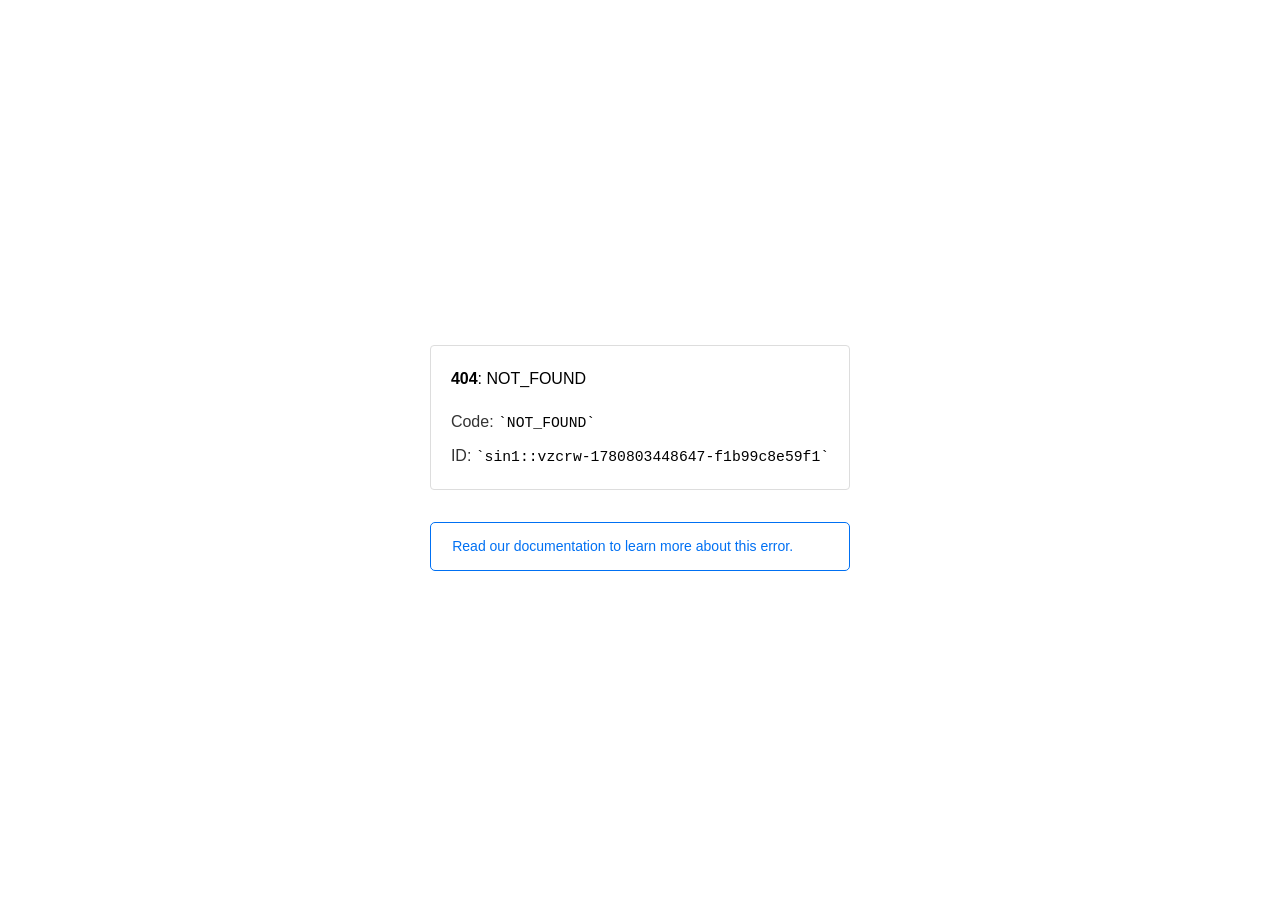
<file: moreinfofront.html>
<!doctype html><html lang=en><meta charset=utf-8><meta name=viewport content="width=device-width,initial-scale=1"><meta name=theme-color content=#000><title>404: NOT_FOUND</title><style>html{font-size:62.5%;box-sizing:border-box;height:-webkit-fill-available}*,::after,::before{box-sizing:inherit}body{font-family:sf pro text,sf pro icons,helvetica neue,helvetica,arial,sans-serif;font-size:1.6rem;line-height:1.65;word-break:break-word;font-kerning:auto;font-variant:normal;-webkit-font-smoothing:antialiased;-moz-osx-font-smoothing:grayscale;text-rendering:optimizeLegibility;hyphens:auto;height:100vh;height:-webkit-fill-available;max-height:100vh;max-height:-webkit-fill-available;margin:0}::selection{background:#79ffe1}::-moz-selection{background:#79ffe1}a{cursor:pointer;color:#0070f3;text-decoration:none;transition:all .2s ease;border-bottom:1px solid #0000}a:hover{border-bottom:1px solid #0070f3}ul{padding:0;margin-left:1.5em;list-style-type:none}li{margin-bottom:10px}ul li:before{content:'\02013'}li:before{display:inline-block;color:#ccc;position:absolute;margin-left:-18px;transition:color .2s ease}code{font-family:Menlo,Monaco,Lucida Console,Liberation Mono,DejaVu Sans Mono,Bitstream Vera Sans Mono,Courier New,monospace,serif;font-size:.92em}code:after,code:before{content:'`'}.container{display:flex;justify-content:center;flex-direction:column;min-height:100%}main{max-width:80rem;padding:4rem 6rem;margin:auto}ul{margin-bottom:32px}.error-title{font-size:2rem;padding-left:22px;line-height:1.5;margin-bottom:24px}.error-title-guilty{border-left:2px solid #ed367f}.error-title-innocent{border-left:2px solid #59b89c}@media(max-width:500px){.owner-error{display:none}}main p{color:#333}.devinfo-container{border:1px solid #ddd;border-radius:4px;padding:2rem;display:flex;flex-direction:column;margin-bottom:32px}.error-code{margin:0;font-size:1.6rem;color:#000;margin-bottom:1.6rem}.devinfo-line{color:#333}.devinfo-line code,code,li{color:#000}.devinfo-line:not(:last-child){margin-bottom:8px}.docs-link,.contact-link{font-weight:500}header,footer,footer a{display:flex;justify-content:center;align-items:center}header,footer{min-height:100px;height:100px}header{border-bottom:1px solid #eaeaea}header h1{font-size:1.8rem;margin:0;font-weight:500}header p{font-size:1.3rem;margin:0;font-weight:500}.header-item{display:flex;padding:0 2rem;margin:2rem 0;text-decoration:line-through;color:#999}.header-item.active{color:#ff0080;text-decoration:none}.header-item.first{border-right:1px solid #eaeaea}.header-item-content{display:flex;flex-direction:column}.header-item-icon{margin-right:1rem;margin-top:.6rem}footer{border-top:1px solid #eaeaea}footer a{color:#000}footer a:hover{border-bottom-color:#0000}footer svg{margin-left:.8rem}.note{padding:8pt 16pt;border-radius:5px;border:1px solid #0070f3;font-size:14px;line-height:1.8;color:#0070f3}@media(max-width:500px){.devinfo-container .devinfo-line code{margin-top:.4rem}.devinfo-container .devinfo-line:not(:last-child){margin-bottom:1.6rem}.devinfo-container{margin-bottom:0}header{flex-direction:column;height:auto;min-height:auto;align-items:flex-start}.header-item.first{border-right:none;margin-bottom:0}main{padding:1rem 2rem}body{font-size:1.4rem;line-height:1.55}footer{display:none}.note{margin-top:16px}}</style><div class=container><main><p class=devinfo-container><span class=error-code><strong>404</strong>: NOT_FOUND</span>
<span class=devinfo-line>Code: <code>NOT_FOUND</code></span>
<span class=devinfo-line>ID: <code>sin1::vzcrw-1780803448647-f1b99c8e59f1</code></p><a href=https://vercel.com/docs/errors/NOT_FOUND class=owner-error><div class=note>Read our documentation to learn more about this error.</div></a></main></div>
</file>
